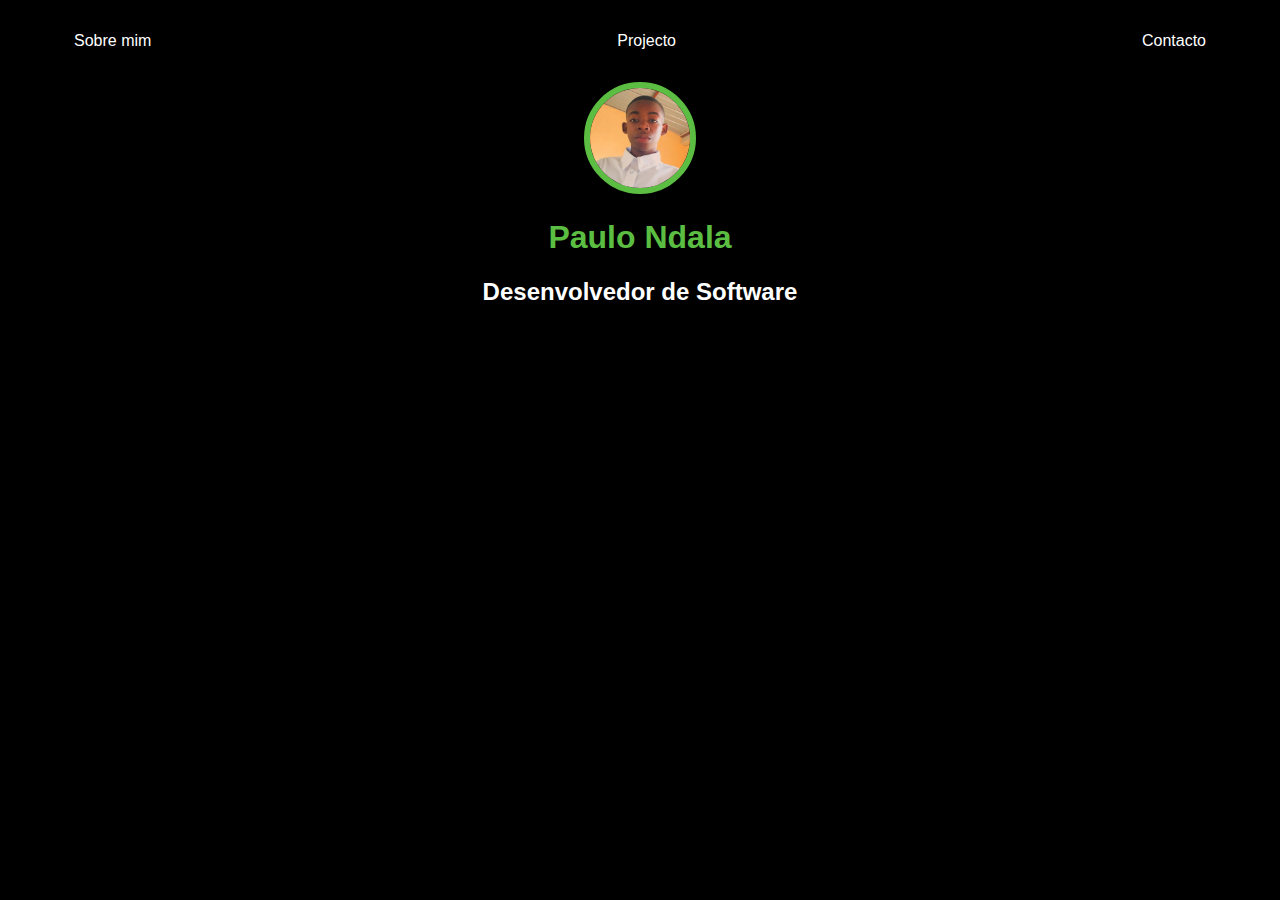
<file: projecto.html>
<!DOCTYPE html>
<html lang="pt">
<head>
    <meta charset="UTF-8">
    <meta http-equiv="X-UA-Compatible" content="IE=edge">
    <meta name="viewport" content="width=device-width, initial-scale=1.0">
    <title>Projecto</title>
    <link rel="stylesheet" href="index.css">

</head>
<body>
    <div class="container">

        <nav>
            <Ul>
                <li>
                    <a href="index.html">Sobre mim</a>
                </li>
                <li>
                    <a href="projecto">Projecto</a>
                </li>
                <li>
                    <a href="contacto">Contacto</a>
                </li>
            </Ul>
        </nav>
    
        <header class="center">
            <div>
                <img src="paulo2.jpg">
            </div>
            <h1><bdo>Paulo Ndala</bdo></h1>
            <h2> Desenvolvedor de Software</h2>
        </header>
    </div>
</body>
</html>
</file>
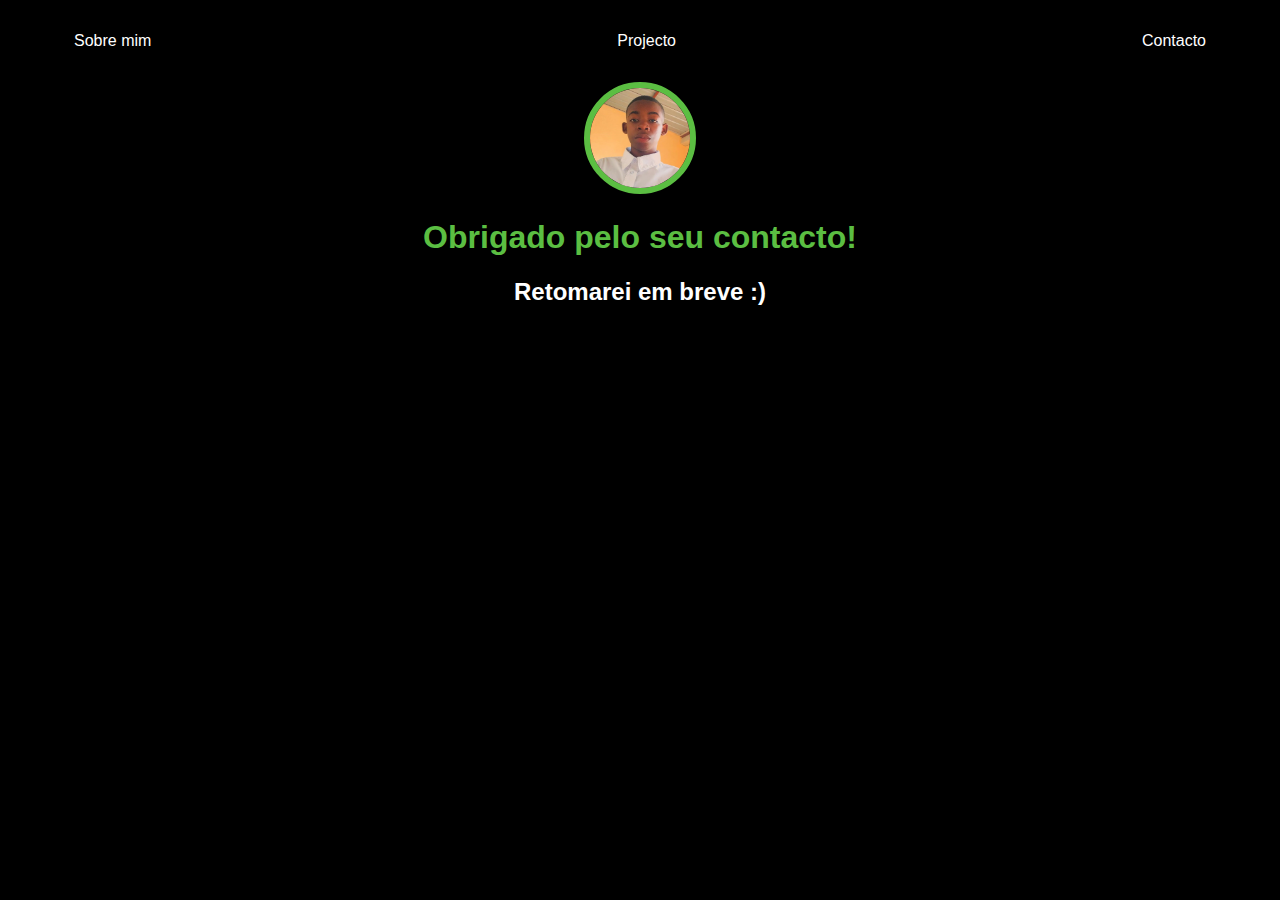
<file: thanks.html>
<!DOCTYPE html>
<html lang="pt">
<head>
    <meta charset="UTF-8">
    <meta http-equiv="X-UA-Compatible" content="IE=edge">
    <meta name="viewport" content="width=device-width, initial-scale=1.0">
    <title>thanks</title>
    <link rel="stylesheet" href="index.css">

</head>
<body>
    <div class="container">

        <nav>
            <Ul>
                <li>
                    <a href="index.html">Sobre mim</a>
                </li>
                <li>
                    <a href="projecto">Projecto</a>
                </li>
                <li>
                    <a href="contacto">Contacto</a>
                </li>
            </Ul>
        </nav>
    
        <header class="center">
            <div>
                <img src="paulo2.jpg">
            </div>
            <h1><bdo>Obrigado pelo seu contacto!</bdo></h1>
            <h2> Retomarei em breve :)</h2>
        </header>
    </div>
</body>
</html>
</file>
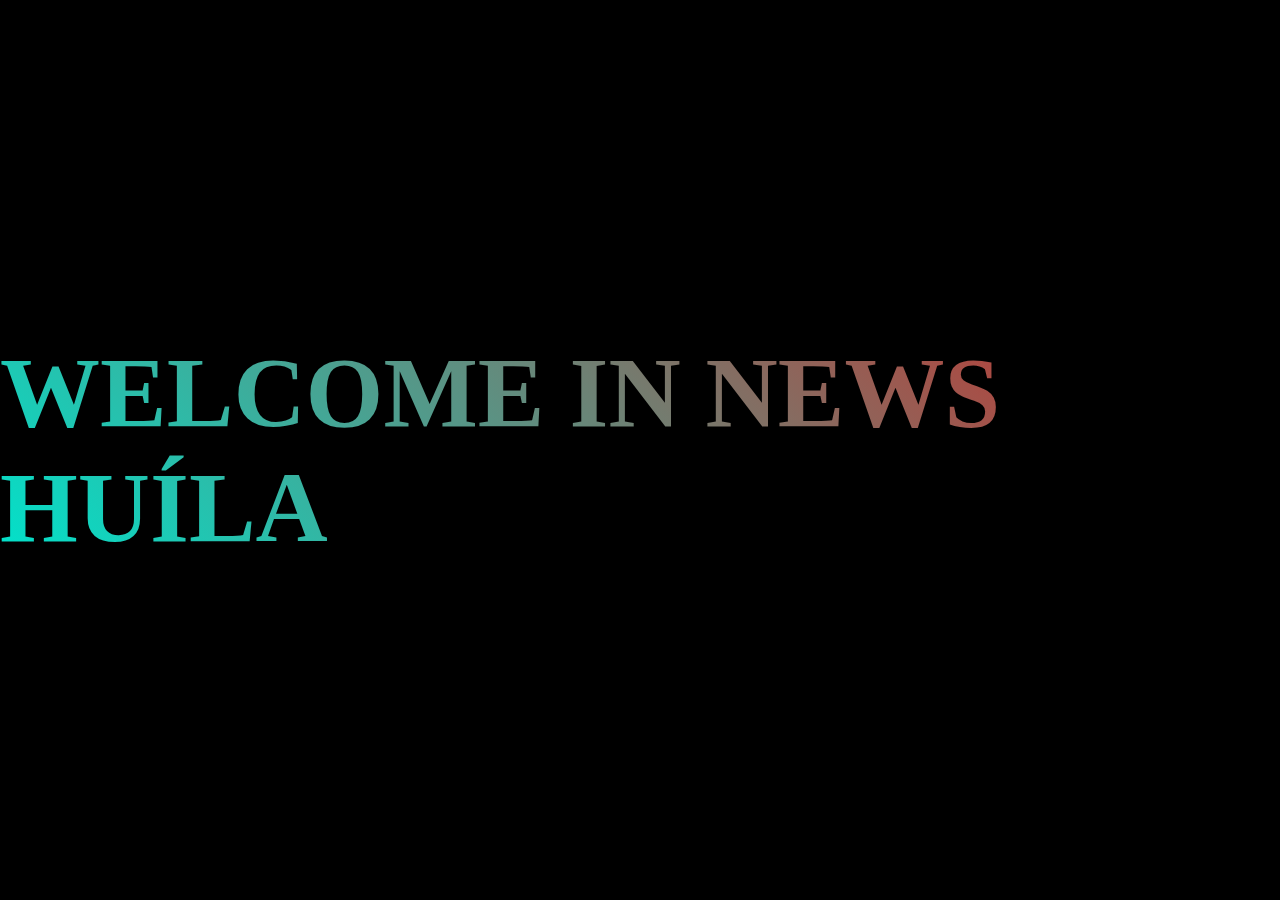
<file: welcome.html>
<!DOCTYPE html>
<html lang="pt-br">
<head>
    <meta charset="UTF-8">
    <meta name="viewport" content="width=device-width, initial-scale=1.0">
    <link rel="stylesheet" href="welcome.css">
    <title>WELCOME</title>
</head>
<body>
    <div contenteditable="true" class="texto">
        WELCOME IN NEWS HUÍLA
    </div><!--texto-->
</body>
</html>
</file>
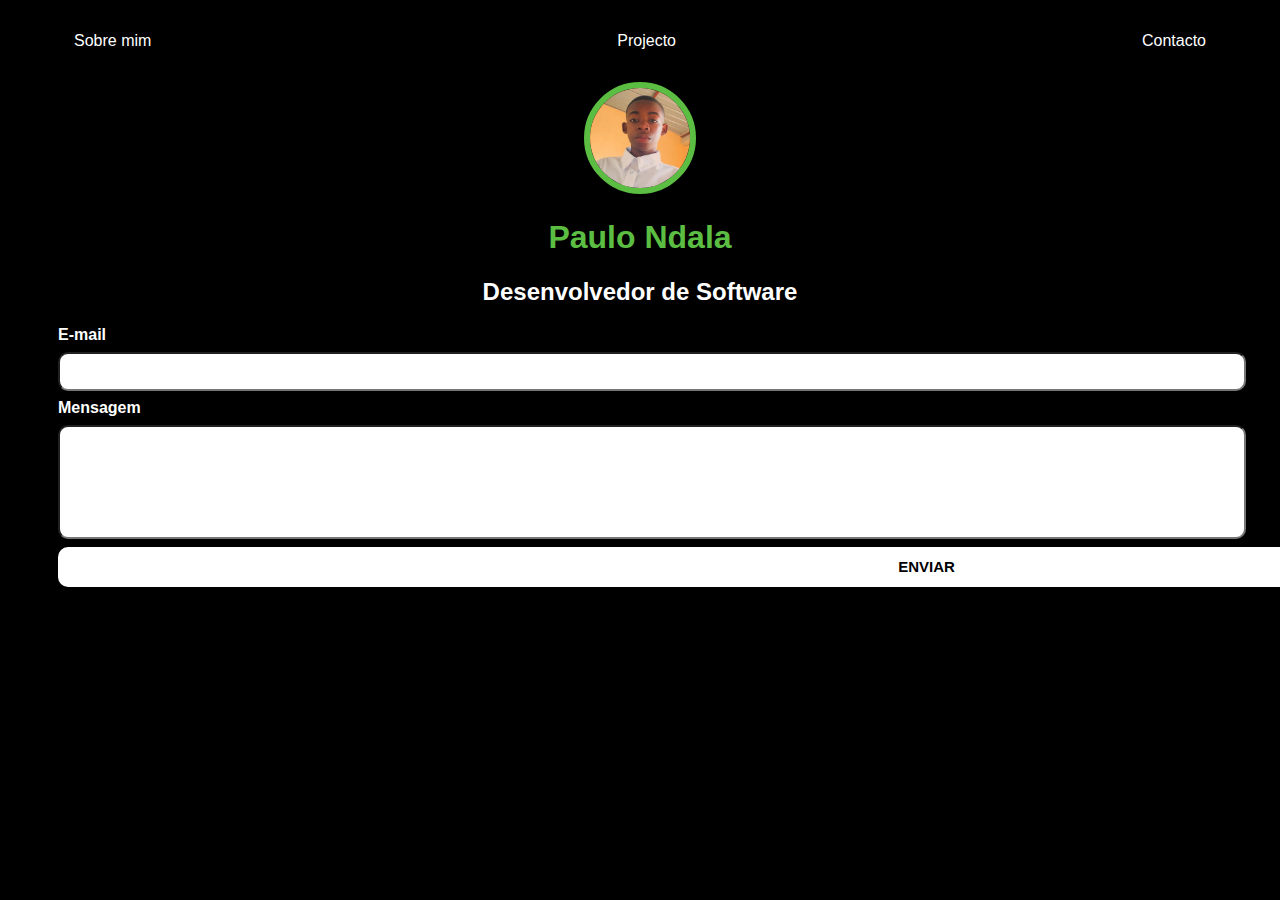
<file: Tela-de-login/contacto.html>
<!DOCTYPE html>
<html lang="pt">
<head>
    <meta charset="UTF-8">
    <meta http-equiv="X-UA-Compatible" content="IE=edge">
    <meta name="viewport" content="width=device-width, initial-scale=1.0">
    <title>Contacto</title>
    <link rel="stylesheet" href="index.css">

</head>
<body>
    <div class="container">

        <nav>
            <Ul>
                <li>
                    <a href="index.html">Sobre mim</a>
                </li>
                <li>
                    <a href="projecto.html">Projecto</a>
                </li>
                <li>
                    <a href="contacto.html">Contacto</a>
                </li>
            </Ul>
        </nav>
    
        <header class="center">
            <div>
                <img src="paulo2.jpg">
            </div>
            <h1><bdo>Paulo Ndala</bdo></h1>
            <h2> Desenvolvedor de Software</h2>
        </header>

        <form class="contacto-form" action="https//formsubmit.co/paulondala06@email.com" method="post">
            <label for="email"><b>E-mail</b></label> 
            <input type="email" name="email" id="email" required>
            <label for="message"><b>Mensagem</b></label>
            <input type="text" name="message" id="message" required>
            <input type="hidden" name="-text" value="https://127.0.0.1:5500/thanks.html">
            <div class="center">
                <button type="submit"><b>Enviar</b></button>
            </div>
        </form>
    </div>
</body>
</html>
</file>
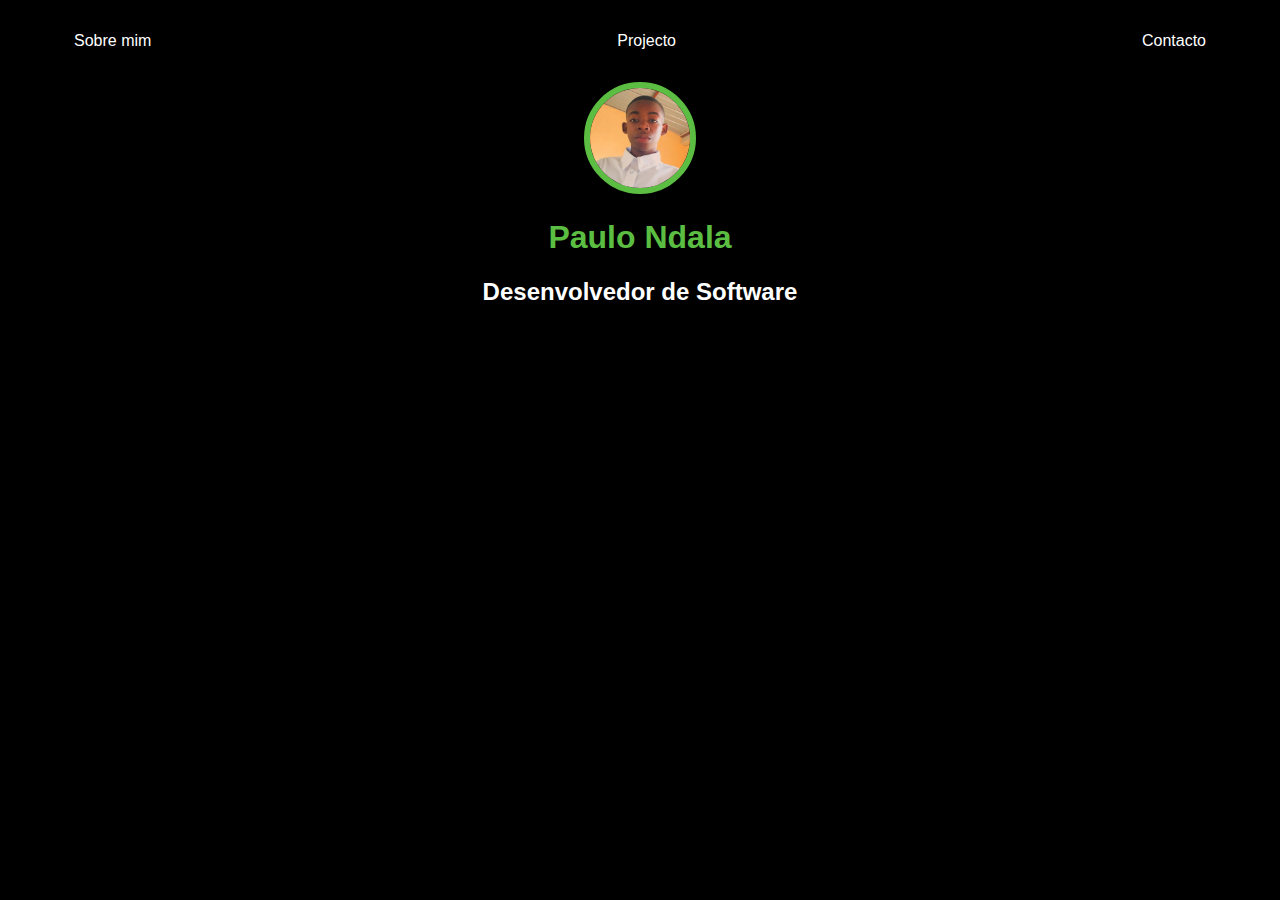
<file: Tela-de-login/projecto.html>
<!DOCTYPE html>
<html lang="pt">
<head>
    <meta charset="UTF-8">
    <meta http-equiv="X-UA-Compatible" content="IE=edge">
    <meta name="viewport" content="width=device-width, initial-scale=1.0">
    <title>Projecto</title>
    <link rel="stylesheet" href="index.css">

</head>
<body>
    <div class="container">

        <nav>
            <Ul>
                <li>
                    <a href="index.html">Sobre mim</a>
                </li>
                <li>
                    <a href="projecto.html">Projecto</a>
                </li>
                <li>
                    <a href="contacto.html">Contacto</a>
                </li>
            </Ul>
        </nav>
    
        <header class="center">
            <div>
                <img src="paulo2.jpg">
            </div>
            <h1><bdo>Paulo Ndala</bdo></h1>
            <h2> Desenvolvedor de Software</h2>
        </header>
    </div>
</body>
</html>
</file>
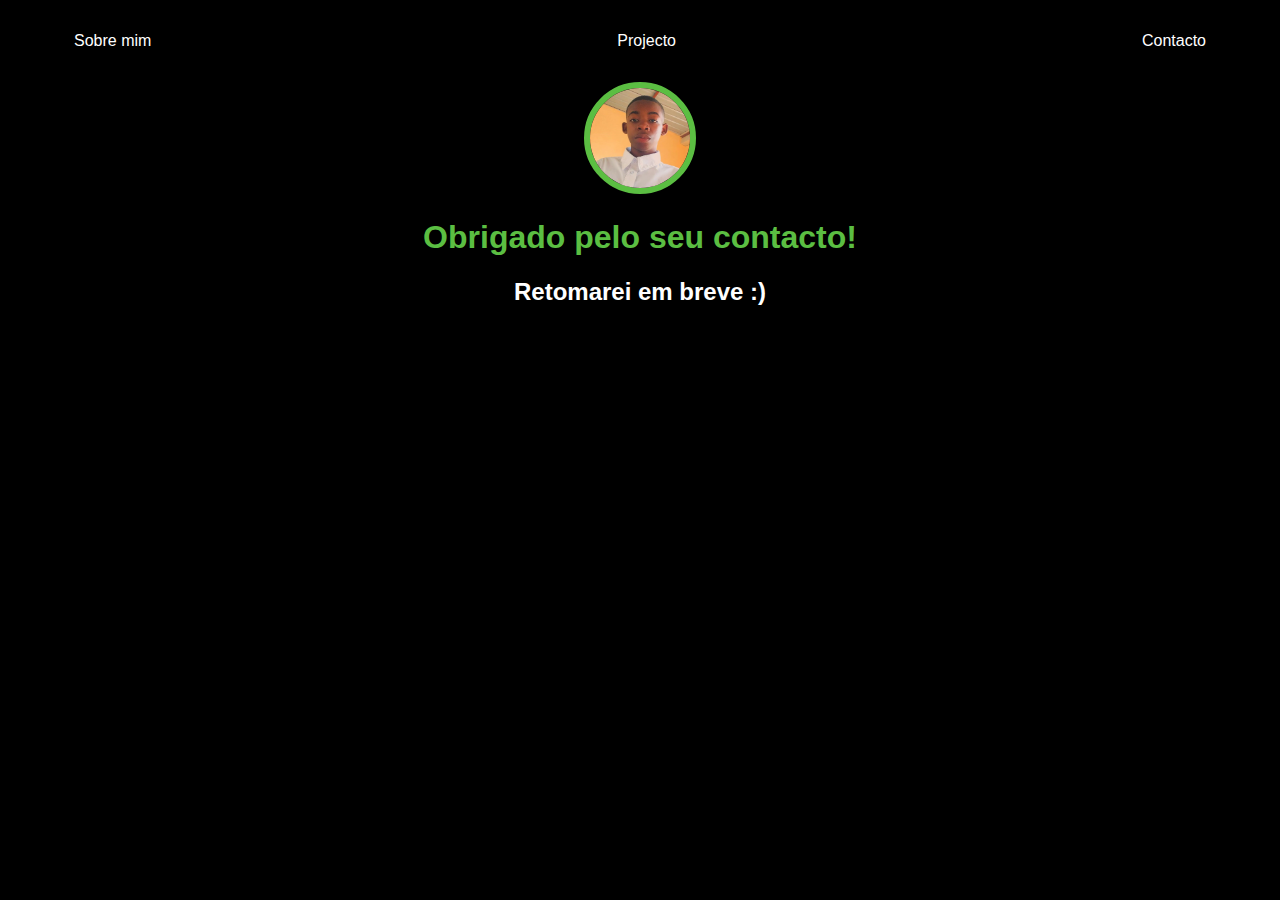
<file: Tela-de-login/thanks.html>
<!DOCTYPE html>
<html lang="pt">
<head>
    <meta charset="UTF-8">
    <meta http-equiv="X-UA-Compatible" content="IE=edge">
    <meta name="viewport" content="width=device-width, initial-scale=1.0">
    <title>thanks</title>
    <link rel="stylesheet" href="index.css">

</head>
<body>
    <div class="container">

        <nav>
            <Ul>
                <li>
                    <a href="index.html">Sobre mim</a>
                </li>
                <li>
                    <a href="projecto.html">Projecto</a>
                </li>
                <li>
                    <a href="contacto.html">Contacto</a>
                </li>
            </Ul>
        </nav>
    
        <header class="center">
            <div>
                <img src="paulo2.jpg">
            </div>
            <h1><bdo>Obrigado pelo seu contacto!</bdo></h1>
            <h2> Retomarei em breve :)</h2>
        </header>
    </div>
</body>
</html>
</file>
<file: index.css>
body{
    color: white;
    background-color: black;
    font-family: Arial, Helvetica, sans-serif;
}

ul{
    display: flex;
    justify-content: space-between;
    list-style-type: none;
    align-items: center;
    padding: 16px;
}

a{
    color: white;
    text-decoration: none;
}

header img{
    width: 100px;
    height: 100px;
    border-radius: 50%;
    border: 6px solid #5BBE42;
    text-decoration: center;
}

.center{
    text-align: center;
}

h1{
    color: #5BBE42;
}

footer img{
    width: 20px;
    height: 20px;
}

footer{
    display: flex;
    justify-content: center;
}

footer a{
    margin: 20px;
    text-align: center;
}

footer p{
    margin: 2px;
}

.container{
    padding: 0px 50px;
}

nav a:hover{
    color: #5BBE42;
}

.contacto-form input{
    width: 100%;
    padding: 8px 0px;
    margin: 8px 0px;
}

.contacto-form input[type=text]{
    height: 100px;
}

button{
    background-color: white;
    border: none;
    width: 100px;
    height: 30px;
}

h{
    align-items: center;
}
</file>
<file: welcome.css>
*{
    margin: 0;
    padding: 0;
    box-sizing: border-box;
    background-color: black;
}

body{
    display: flex;
    align-items: center;
    justify-content: center;
    height: 100vh;
    color: #fff;
}

.texto{
    font-size: 100px;
    font-weight: 600;
    text-transform: uppercase;

    background: linear-gradient(45deg, #00E3CC, #ff0000, #009688, #44E3D3);
    background-size: 400% 100%;
    animation: degrade 10s linear infinite alternate;

    -webkit-background-clip: text;
    -webkit-text-fill-color: transparent;

    outline: none;
}

@keyframes degrade {
    0%{
        background-position-x: 0%;
    }

    100%{
        background-position: 400%;
    }
}
</file>
<file: Tela-de-login/index.css>
body{
    color: white;
    background-color: black;
    font-family: Arial, Helvetica, sans-serif;
}

ul{
    display: flex;
    justify-content: space-between;
    list-style-type: none;
    align-items: center;
    padding: 16px;
}

a{
    color: white;
    text-decoration: none;
    transition: .5s ease-in-out;
}

header img{
    width: 100px;
    height: 100px;
    border-radius: 50%;
    border: 6px solid #5BBE42;
    text-decoration: center;
}

.center{
    text-align: center;
}

h1{
    color: #5BBE42;
}

footer img{
    width: 20px;
    height: 20px;
}

footer{
    display: flex;
    justify-content: center;
}

footer a{
    margin: 20px;
    text-align: center;
}

footer p{
    margin: 2px;
}

.container{
    padding: 0px 50px;
}

nav a:hover{
    color: #5BBE42;
}

.contacto-form input{
    width: 100%;
    padding: 8px 0px;
    margin: 8px 0px;
    border-radius: 10px;
    outline: none;
    padding: 10px;
 }

.contacto-form input[type=text]{
    height: 90px;
}

button{
    background-color: white;
    border: none;
    width: 193vh;
    height: 40px;
    cursor: pointer;
    transition: .5s ease-in-out;
    border-radius: 10px;
    text-transform: uppercase;
    font-size: 15px;
}

button:hover{
    background-color: #5BBE42;
    color: white;
}

.center{
    align-items: center;
}
</file>
